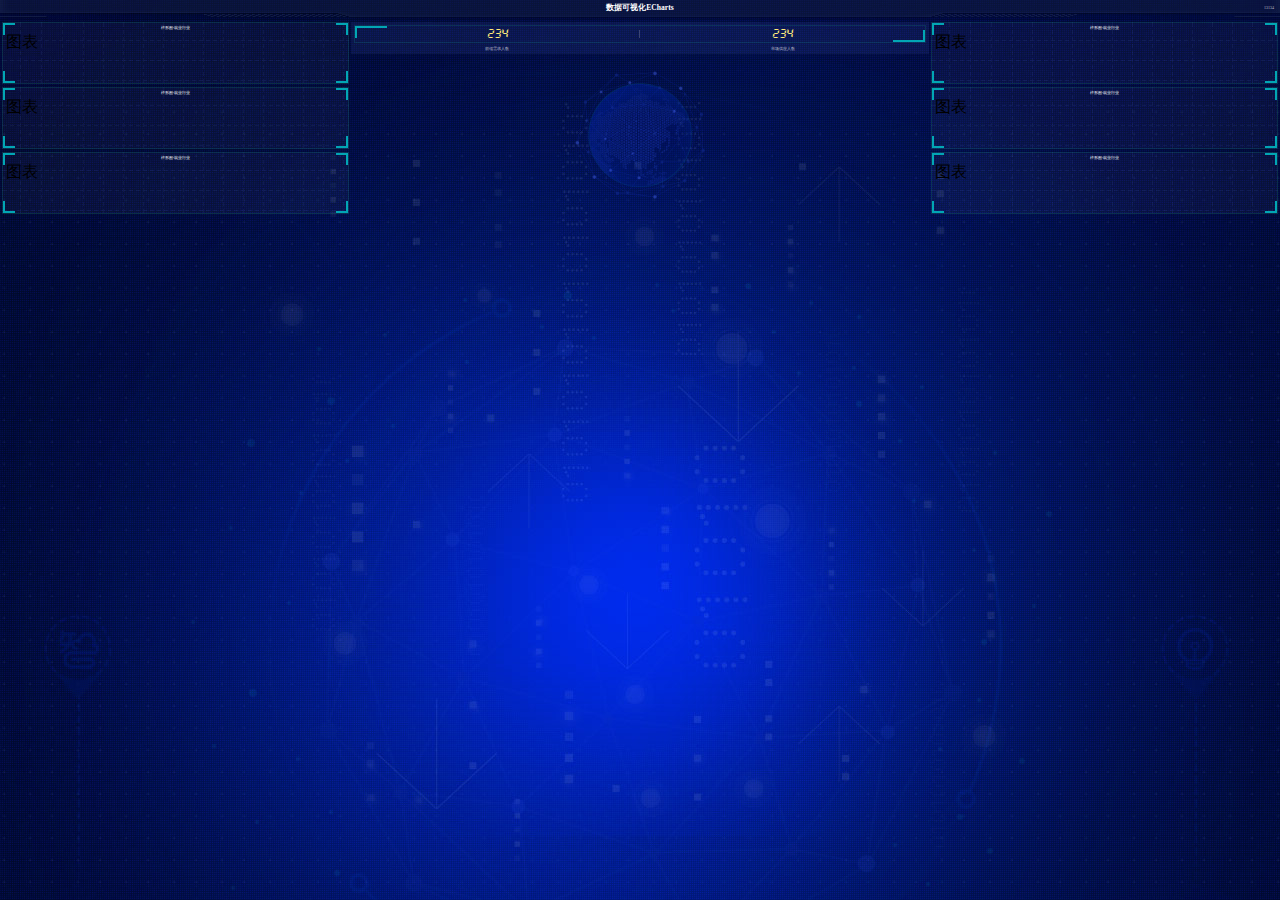
<file: index.html>
<!DOCTYPE html>
<html lang="en">

<head>
    <meta charset="UTF-8" />
    <meta name="viewport" content="width=device-width, initial-scale=1.0" />
    <title>数据可视化</title>
    <link rel="stylesheet" href="css/index.css" />
</head>

<body>
    <!-- 头部盒子 -->
    <header>
        <h1>数据可视化ECharts</h1>
        <div class="showTime">13134</div>
        <script>
            var t = null;
            t = setTimeout(time, 1000); //開始运行
            function time() {
                clearTimeout(t); //清除定时器
                dt = new Date();
                var y = dt.getFullYear();
                var mt = dt.getMonth() + 1;
                var day = dt.getDate();
                var h = dt.getHours(); //获取时
                var m = dt.getMinutes(); //获取分
                var s = dt.getSeconds(); //获取秒
                document.querySelector(".showTime").innerHTML = '当前时间：' + y + "年" + mt + "月" + day + "-" + h + "时" + m + "分" + s + "秒";
                t = setTimeout(time, 1000); //设定定时器，循环运行     
            }
        </script>
    </header>

    <section class="mainbox">
        <div class="column">
            <!-- 柱状图 -->
            <div class="panel bar">
                <h2>柱形图-就业行业</h2>
                <div class="chart">图表</div>
                <div class="panel-footer">

                </div>
            </div>
            <!-- 折线图 -->
            <div class="panel line">
                <h2>柱形图-就业行业</h2>
                <div class="chart">图表</div>
                <div class="panel-footer">
                </div>
            </div>

            <!-- 饼形图 -->
            <div class="panel pie">
                <h2>柱形图-就业行业</h2>
                <div class="chart">图表</div>
                <div class="panel-footer">
                </div>
            </div>
        </div>
        <div class="column">
            <!-- no模块制作 -->
            <div class="no">
                <div class="no-hd">
                    <ul>
                        <li>234</li>
                        <li>234</li>
                    </ul>
                </div>
                <div class="no-bd">
                    <ul>
                        <li>前端需求人数</li>
                        <li>市场供应人数</li>
                    </ul>
                </div>
            </div>
            <!-- 地图模块 -->
            <div class="map">
                <div class="map1">

                </div>
                <div class="map2">

                </div>
            </div>
        </div>
        <div class="column">
            <!-- 柱状图 -->
            <div class="panel bar">
                <h2>柱形图-就业行业</h2>
                <div class="chart">图表</div>
                <div class="panel-footer">

                </div>
            </div>
            <!-- 折线图 -->
            <div class="panel line">
                <h2>柱形图-就业行业</h2>
                <div class="chart">图表</div>
                <div class="panel-footer">
                </div>
            </div>

            <!-- 饼形图 -->
            <div class="panel pie">
                <h2>柱形图-就业行业</h2>
                <div class="chart">图表</div>
                <div class="panel-footer">
                </div>
            </div>
        </div>
    </section>
</body>

</html>
</file>
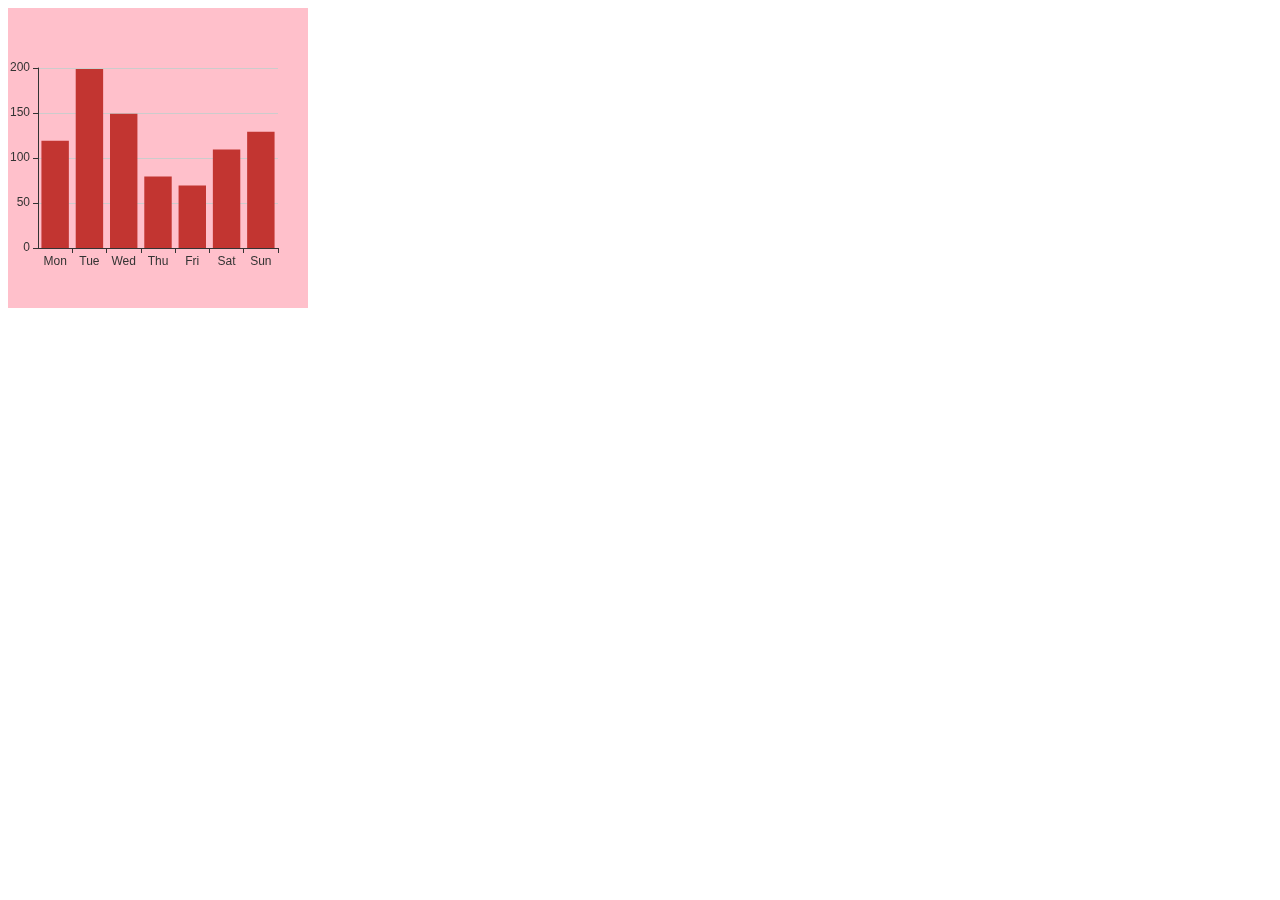
<file: ECharts使用步骤.html>
<!DOCTYPE html>
<html lang="en">

<head>
    <meta charset="UTF-8">
    <meta name="viewport" content="width=device-width, initial-scale=1.0">
    <title>Document</title>
    <style>
        .box {
            width: 300px;
            height: 300px;
            background-color: pink;
        }
    </style>
</head>

<body>
    <div class="box"></div>
    <script src="js/echarts.min.js"></script>
    <script>
        // 初始化实例对象
        var myChart = echarts.init(document.querySelector(".box"))
            // 指定配置项和数据
        var option = {
            xAxis: {
                type: 'category',
                data: ['Mon', 'Tue', 'Wed', 'Thu', 'Fri', 'Sat', 'Sun']
            },
            yAxis: {
                type: 'value'
            },
            series: [{
                data: [120, 200, 150, 80, 70, 110, 130],
                type: 'bar',
                showBackground: true,
                backgroundStyle: {
                    color: 'rgba(220, 220, 220, 0.8)'
                }
            }]
        };

        //把配置项给实例对象
        myChart.setOption(option);
    </script>
</body>

</html>
</file>
<file: css/index.css>
* {
  margin: 0;
  padding: 0;
  box-sizing: border-box;
}
li {
  list-style: none;
}
/* 声明字体*/
@font-face {
  font-family: electronicFont;
  src: url(../font/DS-DIGIT.TTF);
}
body {
  background: url(../images/bg.jpg) no-repeat top center;
  line-height: 1.15;
}
header {
  position: relative;
  height: 1.25rem;
  background: url(../images/head_bg.png) no-repeat;
  background-size: 100% 100%;
}
header h1 {
  font-size: 0.475rem;
  color: #fff;
  text-align: center;
  line-height: 1rem;
}
header .showTime {
  position: absolute;
  right: 0.375rem;
  top: 0;
  line-height: 0.9375rem;
  color: rgba(255, 255, 255, 0.7);
  font-size: 0.25rem;
}
.mainbox {
  display: flex;
  min-width: 1024px;
  max-width: 1920px;
  margin: 0 auto;
  padding: 0.125rem 0.125rem 0;
}
.mainbox .column {
  flex: 3;
}
.mainbox .column:nth-child(2) {
  flex: 5;
  margin: 0 0.125rem 0.1875rem;
  overflow: hidden;
}
.mainbox .panel {
  position: relative;
  height: 3.875rem;
  padding: 0 0.1875rem 0.5rem;
  border: 1px solid rgba(25, 186, 139, 0.17);
  margin-bottom: 0.1875rem;
  background: url(../images/line\(1\).png) rgba(255, 255, 255, 0.03);
}
.mainbox .panel::before {
  position: absolute;
  top: 0;
  left: 0;
  width: 10px;
  height: 10px;
  border-left: 2px solid #02a6b5;
  border-top: 2px solid #02a6b5;
  content: "";
}
.mainbox .panel::after {
  position: absolute;
  top: 0;
  right: 0;
  width: 10px;
  height: 10px;
  border-right: 2px solid #02a6b5;
  border-top: 2px solid #02a6b5;
  content: "";
}
.mainbox .panel .panel-footer {
  position: absolute;
  bottom: 0;
  left: 0;
  width: 100%;
}
.mainbox .panel .panel-footer::before {
  position: absolute;
  left: 0;
  bottom: 0;
  width: 10px;
  height: 10px;
  border-left: 2px solid #02a6b5;
  border-bottom: 2px solid #02a6b5;
  content: "";
}
.mainbox .panel .panel-footer::after {
  position: absolute;
  bottom: 0;
  right: 0;
  width: 10px;
  height: 10px;
  border-right: 2px solid #02a6b5;
  border-bottom: 2px solid #02a6b5;
  content: "";
}
.mainbox .panel h2 {
  height: 0.6rem;
  color: #fff;
  line-height: 0.6rem;
  text-align: center;
  font-size: 0.25rem;
  font-weight: 400;
}
.mainbox .panel h2 a {
  color: #fff;
  text-decoration: none;
  margin: 0 0.125rem;
}
.mainbox .panel .chart {
  height: 3rem;
}
.no {
  background: rgba(101, 132, 226, 0.1);
  padding: 0.1875rem;
}
.no .no-hd {
  position: relative;
  border: 1px solid rgba(25, 186, 139, 0.17);
}
.no .no-hd::before {
  position: absolute;
  top: 0;
  left: 0;
  content: "";
  width: 30px;
  height: 10px;
  border-top: 2px solid #02a6b5;
  border-left: 2px solid #02a6b5;
}
.no .no-hd::after {
  position: absolute;
  bottom: 0;
  right: 0;
  content: "";
  width: 30px;
  height: 10px;
  border-right: 2px solid #02a6b5;
  border-bottom: 2px solid #02a6b5;
}
.no .no-hd ul {
  display: flex;
}
.no .no-hd ul li {
  position: relative;
  flex: 1;
  line-height: 1rem;
  font-size: 0.875rem;
  color: #ffeb7b;
  text-align: center;
  font-family: "electronicFont";
}
.no .no-hd ul li::after {
  content: "";
  position: absolute;
  top: 25%;
  right: 0;
  height: 50%;
  width: 1px;
  background: rgba(255, 255, 255, 0.2);
}
.no .no-bd ul {
  display: flex;
}
.no .no-bd ul li {
  flex: 1;
  text-align: center;
  color: rgba(255, 255, 255, 0.7);
  font-size: 0.225rem;
  height: 0.5rem;
  line-height: 0.5rem;
  padding-top: 0.125rem;
}
.map {
  position: relative;
  height: 10.125rem;
}
.map .map1 {
  width: 6.475rem;
  height: 6.475rem;
  position: absolute;
  top: 50%;
  left: 50%;
  transform: translate(-50%, -50%);
  background: url(../images/map.png);
  background-size: 100% 100%;
  opacity: 0.3;
}
.map .map2 {
  position: absolute;
  top: 50%;
  left: 50%;
  transform: translate(-50%, -50%);
  width: 8.0375rem;
  height: 8.0375rem;
  background: url(../images/lbx.png);
  animation: rotate1 15s linear infinite;
  opacity: 0.6;
  background-size: 100% 100%;
}
.map .map3 {
  position: absolute;
  top: 50%;
  left: 50%;
  transform: translate(-50%, -50%);
  width: 7.075rem;
  height: 7.075rem;
  background: url(../images/jt.png);
  animation: rotate2 10s linear infinite;
  opacity: 0.6;
  background-size: 100% 100%;
}
.map .chart {
  position: absolute;
  top: 0;
  left: 0;
  width: 100%;
  height: 10.125rem;
}
@keyframes rotate1 {
  form {
    transform: translate(-50%, -50%) rotate(0deg);
  }
  to {
    transform: translate(-50%, -50%) rotate(360deg);
  }
}
@keyframes rotate2 {
  form {
    transform: translate(-50%, -50%) rotate(0deg);
  }
  to {
    transform: translate(-50%, -50%) rotate(-360deg);
  }
}
/* 约束屏幕尺寸 */
@media screen and (max-width: 1024px) {
  html {
    font-size: 42px !important;
  }
}
@media screen and (min-width: 1920px) {
  html {
    font-size: 80px !important;
  }
}
</file>
